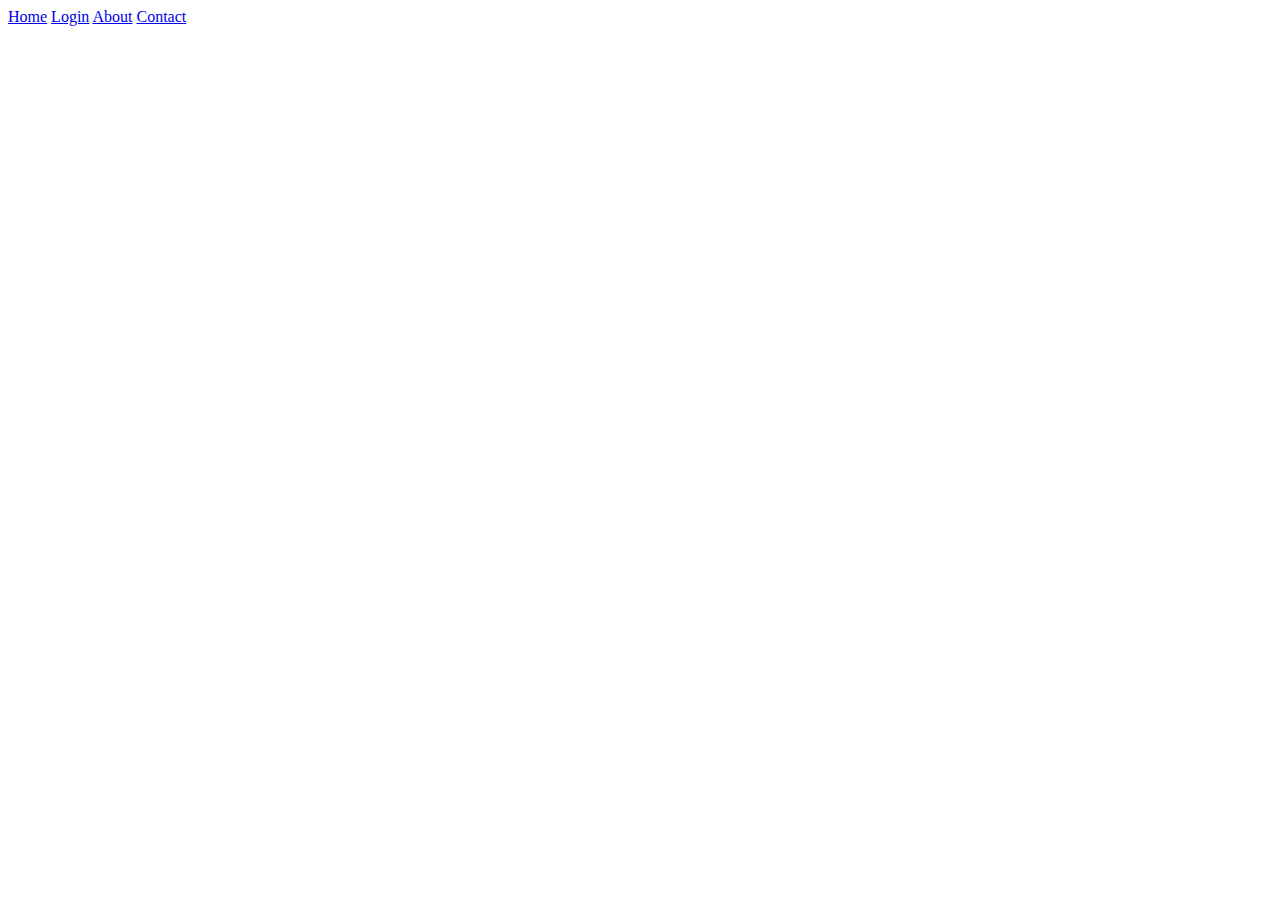
<file: portfolio/src/main/webapp/header.html>
<!DOCTYPE html>
<html>
  <script src="script.js"></script>

  <div class="topnav" id="myTopnav">
    <a href="index.html" class="active">Home</a>
    <!-- Says "Login" by default, but when logged in, shows "Logout" -->
    <a id="login" href="/login" onclick="userLogin()">Login</a>
    <a href="about.html">About</a>
    <a href="contact.html">Contact</a>

    <a href="javascript:void(0);" class="icon" onclick="navBar()">
      <i class="fa fa-bars"></i>
    </a>
  </div>
</html>
</file>
